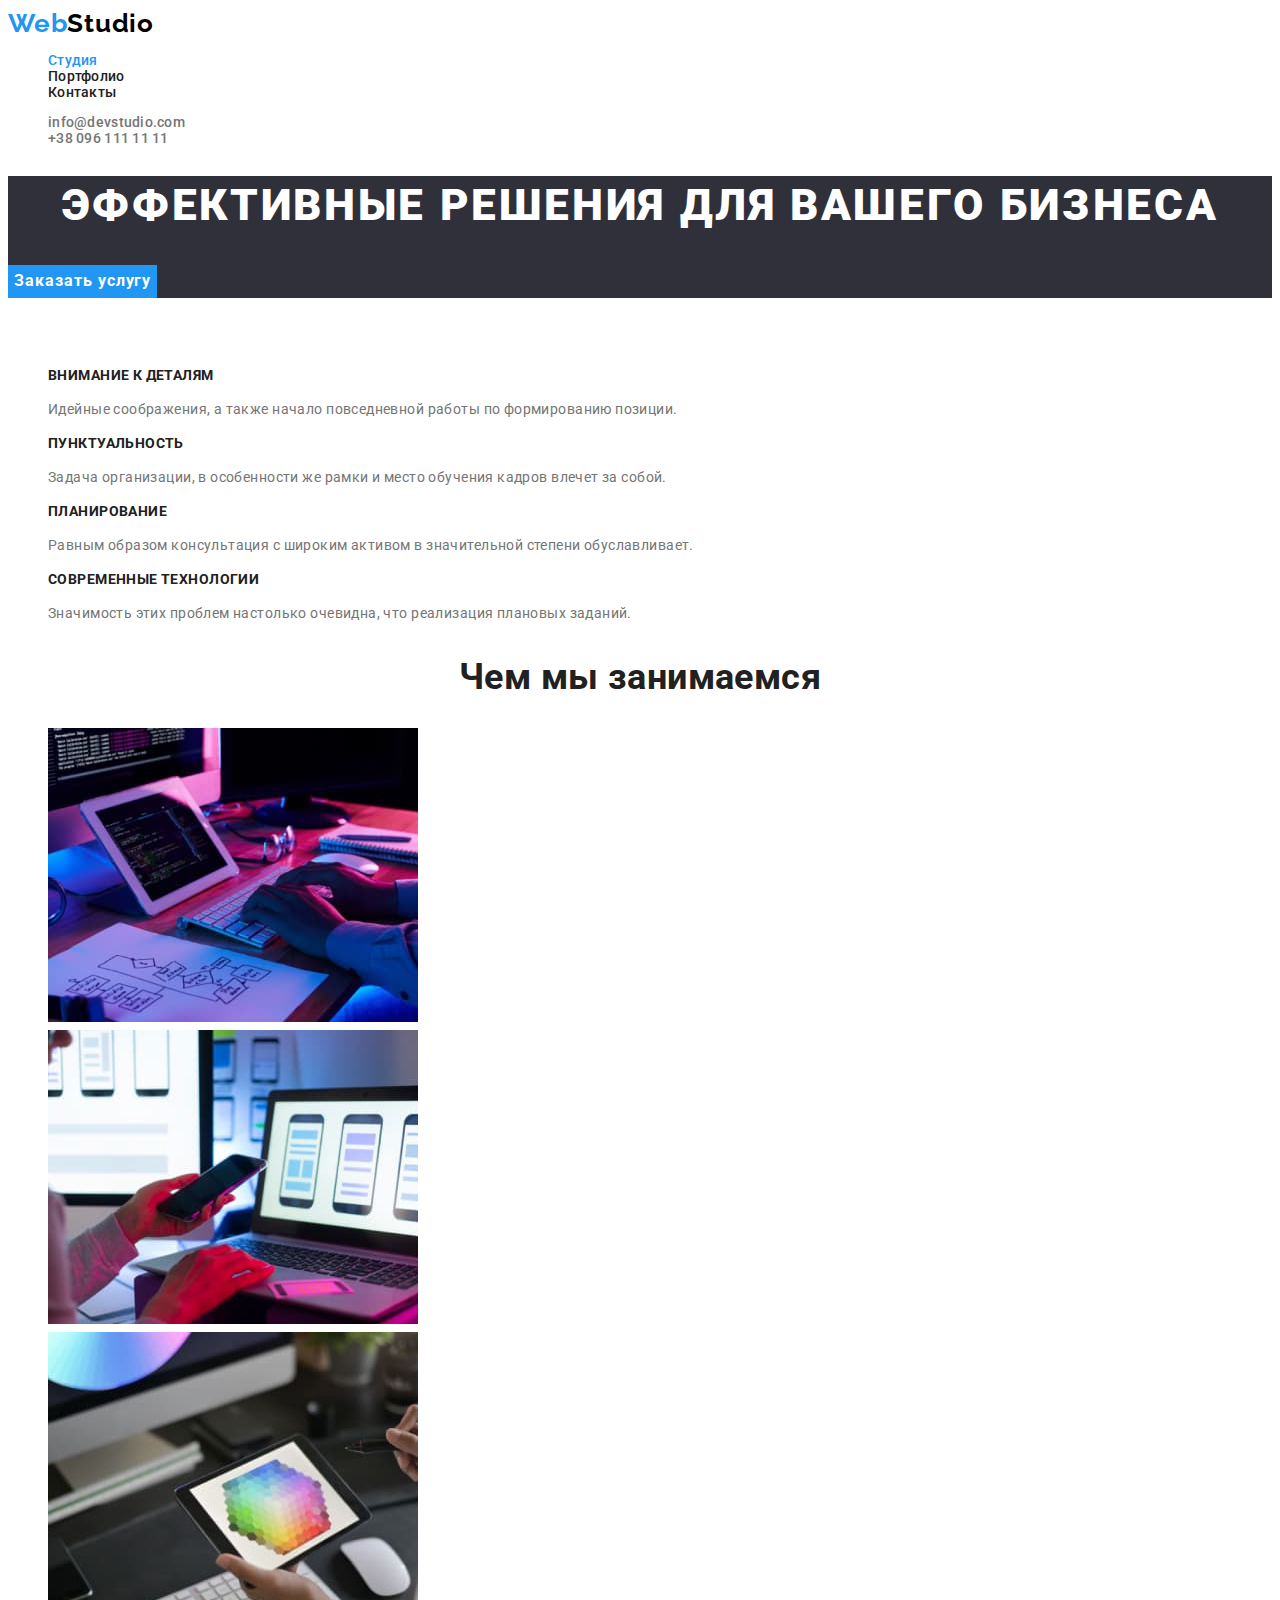
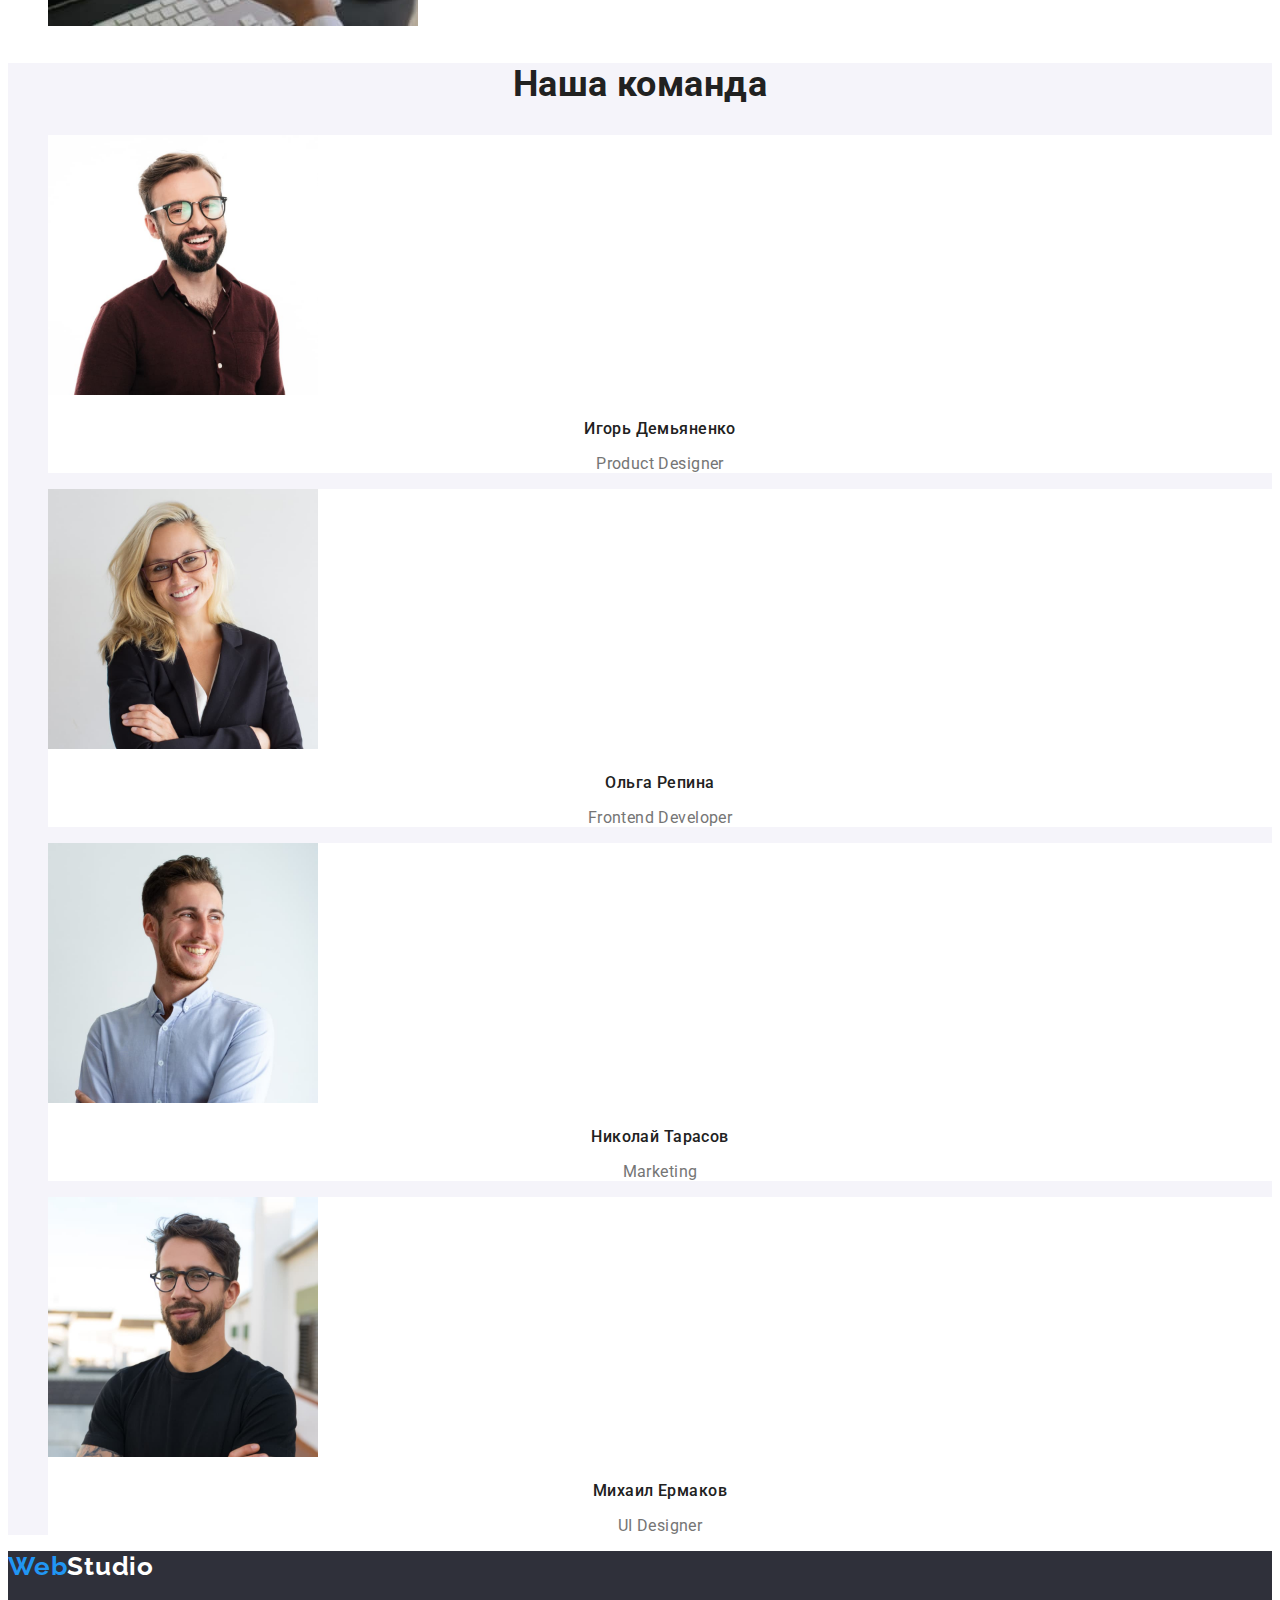
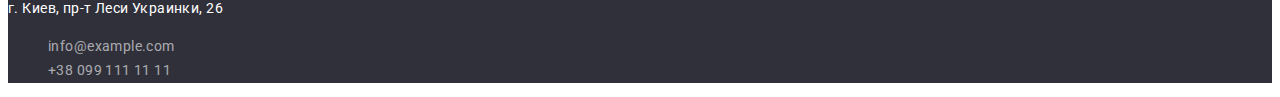
<file: index.html>
<!DOCTYPE html>
<html lang="ru">
  <head>
    <meta charset="UTF-8" />
    <meta http-equiv="X-UA-Compatible" content="IE=edge" />
    <meta name="viewport" content="width=device-width, initial-scale=1.0" />
    <title>Студия</title>
    <!-- ? подключаем шрифты -->
    <link rel="preconnect" href="https://fonts.googleapis.com" />
    <link rel="preconnect" href="https://fonts.gstatic.com" crossorigin />
    <link
      href="https://fonts.googleapis.com/css2?family=Raleway:wght@700&family=Roboto:wght@400;500;700;900&display=swap"
      rel="stylesheet"
    />
    <!-- ? подключаем css -->
    <link rel="stylesheet" href="./css/style.css" />
  </head>

  <body class="body">
    <!-- // header -->
    <header class="header">
      <nav>
        <a href="./index.html" class="logo-link">Web<span class="logo-color">Studio</span></a>

        <ul class="pages-list list">
          <li><a href="./index.html" class="page-link current">Студия</a></li>
          <li><a href="./portfolio.html" class="page-link">Портфолио</a></li>
          <li><a href="" class="page-link">Контакты</a></li>
        </ul>
      </nav>

      <ul class="header-contacts list">
        <li>
          <a href="mailto:info@devstudio.com" class="mail">info@devstudio.com</a>
        </li>

        <li>
          <a href="tel:+380961111111" class="phone">+38 096 111 11 11</a>
        </li>
      </ul>
    </header>

    <!-- // main -->
    <main>
      <!-- / Секция "Герой"  -->
      <section class="hero">
        <h1 class="title">Эффективные решения для вашего бизнеса</h1>
        <button type="button" class="hero-button">Заказать услугу</button>
      </section>
      <!-- / Секция "Преимущества работы с нами."-->
      <section class="features">
        <h2 class="hidden">Преимущества работы с нами.</h2>
        <ul class="list">
          <li>
            <h3 class="features-title">Внимание к деталям</h3>
            <p>Идейные соображения, а также начало повседневной работы по формированию позиции.</p>
          </li>

          <li>
            <h3 class="features-title">Пунктуальность</h3>
            <p>
              Задача организации, в особенности же рамки и место обучения кадров влечет за собой.
            </p>
          </li>

          <li>
            <h3 class="features-title">Планирование</h3>
            <p>
              Равным образом консультация с широким активом в значительной степени обуславливает.
            </p>
          </li>

          <li>
            <h3 class="features-title">Современные технологии</h3>
            <p>Значимость этих проблем настолько очевидна, что реализация плановых заданий.</p>
          </li>
        </ul>
      </section>

      <!-- / Секция "Чем мы занимаемся" -->
      <section class="our-description">
        <h2 class="description-title">Чем мы занимаемся</h2>
        <ul class="list">
          <li>
            <img
              src="./images/img-index/logic.jpg"
              alt="разрабатываем логику проекта"
              width="370"
            />
          </li>

          <li>
            <img
              src="./images/img-index/gadget.jpg"
              alt="разрабатываем адаптивный дизайн"
              width="370"
            />
          </li>

          <li>
            <img
              src="./images/img-index/color.jpg"
              alt="подбираем сочитание цветов к вашей тематики"
              width="370"
            />
          </li>
        </ul>
      </section>

      <!-- / Секция "Наша команда"-->
      <section class="team">
        <h2 class="team-title">Наша команда</h2>
        <ul class="list">
          <li class="team-member">
            <img
              src="./images/img-index/igor.jpg"
              alt="Ведущий специалист - Дизайнер"
              width="270"
            />
            <h3 class="name">Игорь Демьяненко</h3>
            <p lang="en" class="specialization">Product Designer</p>
          </li>

          <li class="team-member">
            <img
              src="./images/img-index/olha.jpg"
              alt="Ведущий специалист - Разработчик"
              width="270"
            />
            <h3 class="name">Ольга Репина</h3>
            <p lang="en" class="specialization">Frontend Developer</p>
          </li>

          <li class="team-member">
            <img src="./images/img-index/nikolai.jpg" alt="Специалист по маркетингу" width="270" />
            <h3 class="name">Николай Тарасов</h3>
            <p lang="en" class="specialization">Marketing</p>
          </li>

          <li class="team-member">
            <img
              src="./images/img-index/mikhail.jpg"
              alt="Ведущий специалист - Дизайнер"
              width="270"
            />
            <h3 class="name">Михаил Ермаков</h3>
            <p lang="en" class="specialization">UI Designer</p>
          </li>
        </ul>
      </section>
    </main>

    <!-- // footer -->
    <footer class="footer">
      <a href="./index.html" class="logo-link">Web<span class="logo-color">Studio</span></a>

      <address class="footer-adress">
        <p>г. Киев, пр-т Леси Украинки, 26</p>

        <ul class="footer-contacts list">
          <li><a href="mailto:info@example.com" class="mail">info@example.com</a></li>
          <li><a href="tel:+380991111111" class="phone">+38 099 111 11 11</a></li>
        </ul>
      </address>
    </footer>
  </body>
</html>
</file>
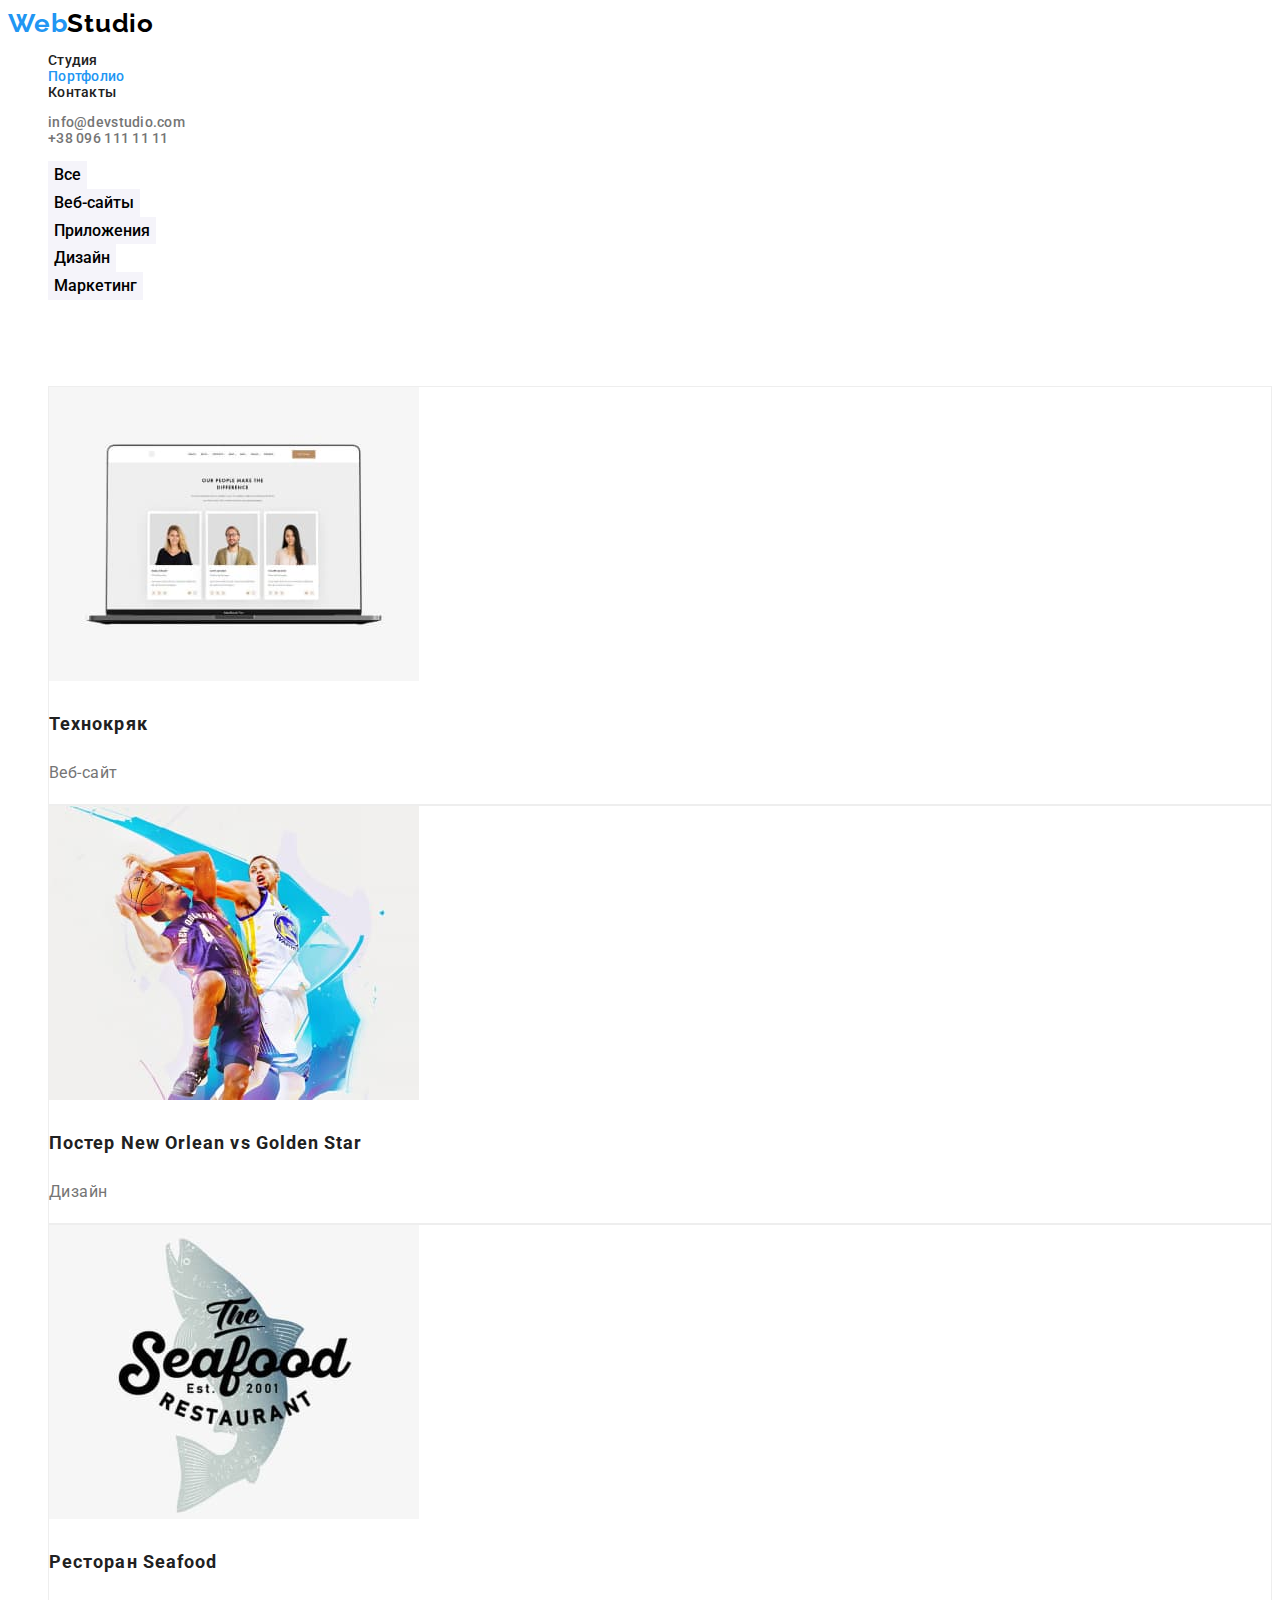
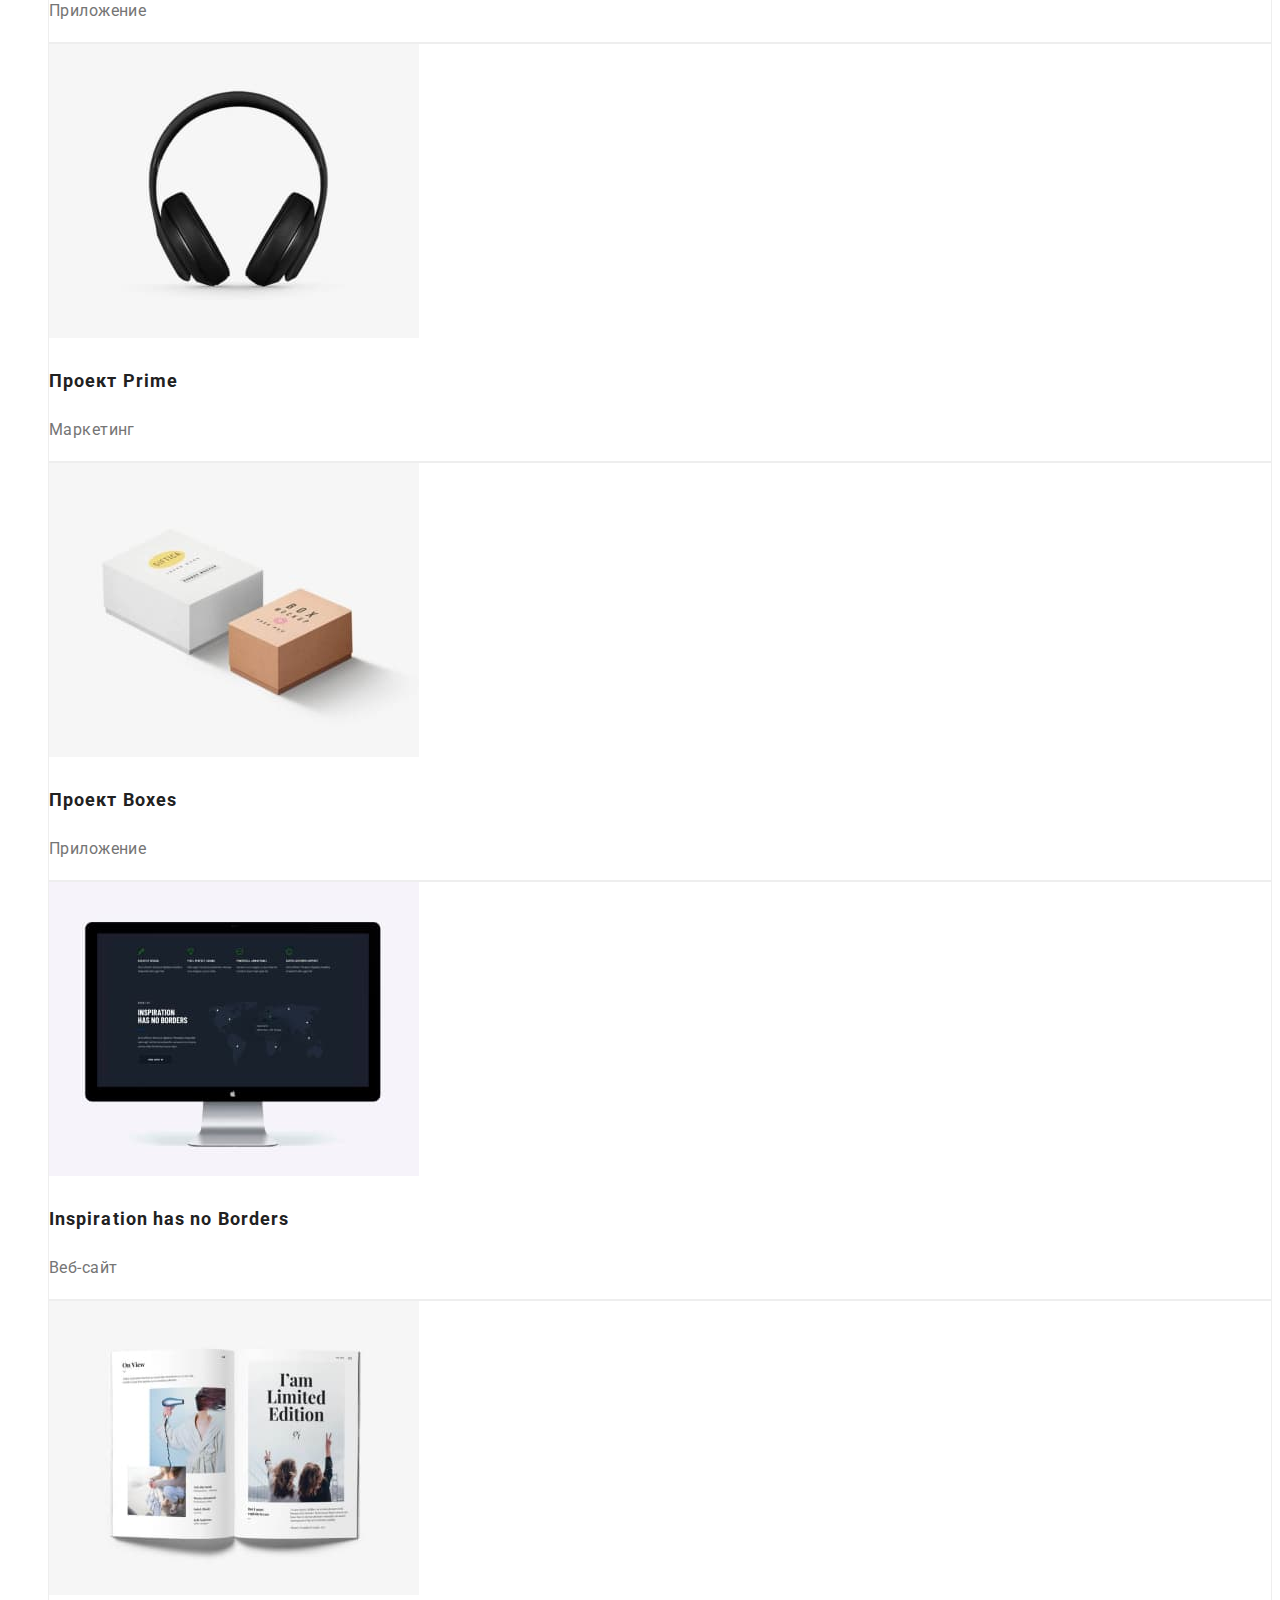
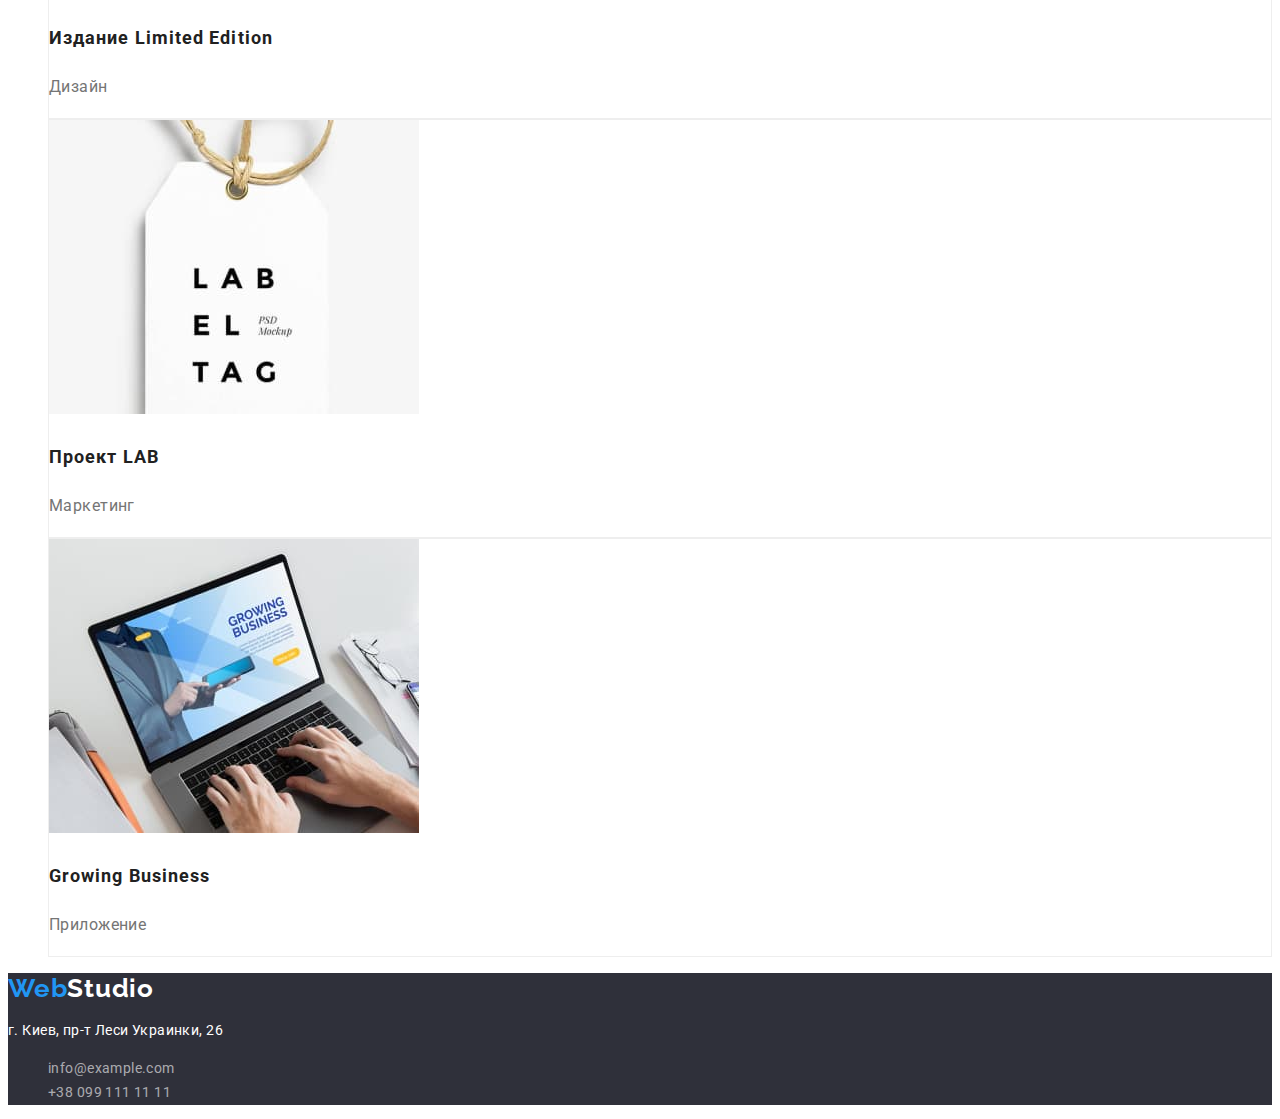
<file: portfolio.html>
<!DOCTYPE html>
<html lang="ru">
  <head>
    <meta charset="UTF-8" />
    <meta http-equiv="X-UA-Compatible" content="IE=edge" />
    <meta name="viewport" content="width=device-width, initial-scale=1.0" />
    <title>Студия</title>
    <!-- ? подключаем шрифты -->
    <link rel="preconnect" href="https://fonts.googleapis.com" />
    <link rel="preconnect" href="https://fonts.gstatic.com" crossorigin />
    <link
      href="https://fonts.googleapis.com/css2?family=Raleway:wght@700&family=Roboto:wght@400;500;700;900&display=swap"
      rel="stylesheet"
    />
    <!-- ? подключаем css -->
    <link rel="stylesheet" href="./css/style.css" />
  </head>

  <body class="body">
    <!-- // header -->
    <header class="header">
      <nav>
        <a href="./index.html" class="logo-link">Web<span class="logo-color">Studio</span></a>

        <ul class="pages-list list">
          <li><a href="./index.html" class="page-link">Студия</a></li>
          <li><a href="./portfolio.html" class="page-link current">Портфолио</a></li>
          <li><a href="" class="page-link">Контакты</a></li>
        </ul>
      </nav>

      <ul class="header-contacts list">
        <li>
          <a href="mailto:info@devstudio.com" class="mail">info@devstudio.com</a>
        </li>

        <li>
          <a href="tel:+380961111111" class="phone">+38 096 111 11 11</a>
        </li>
      </ul>
    </header>

    <!-- // main -->
    <main>
      <!-- / Секция "наши проекты" -->
      <section class="portfolio">
        <ul class="filter-list list">
          <li><button type="button" class="filter-button">Все</button></li>
          <li><button type="button" class="filter-button">Веб-сайты</button></li>
          <li><button type="button" class="filter-button">Приложения</button></li>
          <li><button type="button" class="filter-button">Дизайн</button></li>
          <li><button type="button" class="filter-button">Маркетинг</button></li>
        </ul>

        <h1 class="hidden">Наши проекты</h1>
        <ul class="portfolio-list list">
          <li class="portfolio-card">
            <a href="" class="portfolio-link">
              <img
                src="./images/img-portfolio/tehnocrack.jpg"
                alt="сотрудники компании Технокряк на мониторе ноутбука"
                width="370"
              />
            </a>
            <h2 class="title">Технокряк</h2>
            <p>Веб-сайт</p>
          </li>

          <li class="portfolio-card">
            <a href="" class="portfolio-link">
              <img
                src="./images/img-portfolio/poster.jpg"
                alt="постер баскетбольного матча команд New Orlean vs Golden Star"
                width="370"
              />
            </a>
            <h2 class="title">Постер <span lang="en">New Orlean vs Golden Star</span></h2>
            <p>Дизайн</p>
          </li>

          <li class="portfolio-card">
            <a href="" class="portfolio-link">
              <img
                src="./images/img-portfolio/restaurant.jpg"
                alt="Логотип ресторана Seafood"
                width="370"
              />
            </a>
            <h2 class="title">Ресторан <span lang="en">Seafood</span></h2>
            <p>Приложение</p>
          </li>

          <li class="portfolio-card">
            <a href="" class="portfolio-link">
              <img
                src="./images/img-portfolio/project-prime.jpg"
                alt="Картинка - наушники"
                width="370"
              />
            </a>
            <h2 class="title">Проект <span lang="en">Prime</span></h2>
            <p>Маркетинг</p>
          </li>

          <li class="portfolio-card">
            <a href="" class="portfolio-link">
              <img
                src="./images/img-portfolio/project-boxes.jpg"
                alt="картинка с коробками"
                width="370"
              />
            </a>
            <h2 class="title">Проект Boxes</h2>
            <p>Приложение</p>
          </li>

          <li class="portfolio-card">
            <a href="" class="portfolio-link">
              <img
                src="./images/img-portfolio/inspiration.jpg"
                alt="картинка монитора с графиком"
                width="370"
              />
            </a>
            <h2 class="title" lang="en">Inspiration has no Borders</h2>
            <p>Веб-сайт</p>
          </li>

          <li class="portfolio-card">
            <a href="" class="portfolio-link">
              <img
                src="./images/img-portfolio/limited-edition.jpg"
                alt="картинка развернутой книги"
                width="370"
              />
            </a>
            <h2 class="title">Издание <span lang="en">Limited Edition</span></h2>
            <p>Дизайн</p>
          </li>

          <li class="portfolio-card">
            <a href="" class="portfolio-link">
              <img
                src="./images/img-portfolio/project-lab.jpg"
                alt="бирка компании Lab"
                width="370"
              />
            </a>
            <h2 class="title">Проект <span lang="en">LAB</span></h2>
            <p>Маркетинг</p>
          </li>

          <li class="portfolio-card">
            <a href="" class="portfolio-link">
              <img
                src="./images/img-portfolio/growing-business.jpg"
                alt="на картинке ноутбук с открытым сайтом"
                width="370"
              />
            </a>
            <h2 class="title" lang="en">Growing Business</h2>
            <p>Приложение</p>
          </li>
        </ul>
      </section>
    </main>

    <!-- // footer -->
    <footer class="footer">
      <a href="./index.html" class="logo-link">Web<span class="logo-color">Studio</span></a>

      <address class="footer-adress">
        <p>г. Киев, пр-т Леси Украинки, 26</p>

        <ul class="footer-contacts list">
          <li><a href="mailto:info@example.com" class="mail">info@example.com</a></li>
          <li><a href="tel:+380991111111" class="phone">+38 099 111 11 11</a></li>
        </ul>
      </address>
    </footer>
  </body>
</html>
</file>
<file: css/style.css>
/* /все основные цвета в проекте */
:root {
  --text-footer-primary: #ffffff;
  --text-footer-secondary: rgba(255, 255, 255, 0.6);

  --text-main-primary: #212121;
  --text-main-secondary: #757575;

  --text-accent-primary: #2196f3;
  --text-accent-secondary: #fff;

  --text-footer-logo: #ffffff;
  --text-header-logo: #000000;

  --background-main: #fff;
  --background-hero-footer: #2f303a;
  --background-team: #f5f4fa;
  --background-hero-button: #2196f3;
  --background-hover-hero-button: #188ce8;
  --main-hover-color: #2196f3;
  --background-member-card: #fff;

  /* / цвета для страницы портфолио */
  --portfolio-button-background: #f5f4fa;
  --portfolio-card-border: #eeeeee;
  --portfolio-card-background: #fff;
}
.body {
  font-family: 'Roboto', sans-serif;
  font-size: 14px;
  line-height: 1.71;
  letter-spacing: 0.03em;
  color: var(--text-main-secondary);
  font-family: 'Roboto', 'Segoe UI', Tahoma, Geneva, Verdana, sans-serif;
  background-color: var(--background-main);
}

/* /скрывает заголовки секций */
.hidden {
  visibility: hidden;
}

/* /сбрасываем стиль списка */
.list {
  list-style: none;
}

/* /сбрасываем стиль ссылок в header */
.header a,
.footer a {
  text-decoration: none;
}

/* /применяем общие шрифты к всему хедеру */
.header {
  font-weight: 500;
  font-size: 14px;
  line-height: 1.14;
  letter-spacing: 0.02em;
}

/* /шрифты для лого применяется сразу к футеру и хедеру */
.header .logo-link,
.footer .logo-link {
  font-family: 'Raleway', sans-serif;
  font-weight: 700;
  font-size: 26px;
  line-height: 1.19;
  letter-spacing: 0.03em;
  text-decoration: none;
  color: var(--text-accent-primary);
}

/* /применение второго цвета к части логотипа в хедере */
.header .logo-color {
  color: var(--text-header-logo);
}

/* /задаем цвет ссылок на список страниц */
.page-link {
  color: var(--text-main-primary);
}

/* /цвет ссылок на телефо и почту в хедере */
.header-contacts .mail,
.header-contacts .phone {
  color: var(--text-main-secondary);
}

/* /прописываем наведение для ссылок */
.page-link:hover,
.header-contacts .mail:hover,
.header-contacts .phone:hover,
.footer-contacts .mail:hover,
.footer-contacts .phone:hover {
  color: var(--main-hover-color);
}

.page-link:focus,
.header-contacts .mail:focus,
.header-contacts .phone:focus,
.footer-contacts .mail:focus,
.footer-contacts .phone:focus {
  color: var(--main-hover-color);
}

/* //стили к мейн */
/* /описание секции герой */
.hero {
  background-color: var(--background-hero-footer);
}

.hero .title {
  font-weight: 900;
  font-size: 44px;
  line-height: 1.36;
  text-align: center;
  letter-spacing: 0.06em;
  text-transform: uppercase;
  color: var(--text-accent-secondary);
}
/* /стили к кнопке в герое */
.hero-button {
  border: none;
  color: var(--text-accent-secondary);
  background-color: var(--background-hero-button);
  cursor: pointer;
  font-weight: 700;
  font-size: 16px;
  line-height: 1.88;
  letter-spacing: 0.06em;
  font-family: inherit;
}

.hero-button:focus,
.hero-button:hover {
  color: var(--text-accent-secondary);
  background-color: var(--background-hover-hero-button);
}
/* /стили секции наши преимущества */
.features .features-title {
  font-size: inherit;
  line-height: 1.14;
  text-transform: uppercase;
  color: var(--text-main-primary);
}
/* /стили к секции чем мы занимаемся */
.our-description .description-title {
  font-size: 36px;
  line-height: 1.17;
  text-align: center;
  color: var(--text-main-primary);
}
/* /стили для секции наша команда */
.team {
  background-color: var(--background-team);
}
.team .team-member {
  background-color: var(--background-member-card);
}
.team-title {
  font-size: 36px;
  line-height: 1.17;
  text-align: center;
  color: var(--text-main-primary);
}

.team-member .name {
  font-weight: 500;
  font-size: 16px;
  line-height: 1.19;
  text-align: center;
  color: var(--text-main-primary);
}

.team-member .specialization {
  font-size: 16px;
  line-height: 1.19;
  text-align: center;
}
/* //Стили к футеру */
/* /применение второго цвета к части логотипа в футере */
.footer .logo-color {
  color: var(--text-footer-logo);
}
.footer {
  background-color: var(--background-hero-footer);
}

.footer-adress {
  color: var(--text-footer-primary);
  font-style: normal;
}

.footer-contacts .mail,
.footer-contacts .phone {
  color: var(--text-footer-secondary);
}

/* // стили к странице портфолио */
/* / стили к фильтру с кнопками */
.filter-button {
  font-weight: 500;
  font-size: 16px;
  line-height: 1.62;
  text-align: center;
  background-color: var(--portfolio-button-background);
  cursor: pointer;
  border: none;
  font-family: inherit;
}

.filter-button:hover,
.filter-button:focus {
  background-color: var(--main-hover-color);
  color: var(--text-accent-secondary);
}

/* /секция наши проекты */
.portfolio-card {
  background-color: var(--portfolio-card-background);
  border: 1px solid var(--portfolio-card-border);
}
.portfolio-list {
  font-size: 16px;
  line-height: 1.88;
}
.portfolio-card .title {
  font-size: 18px;
  line-height: 2;
  letter-spacing: 0.06em;
  color: var(--text-main-primary);
}

/* временный стиль текузей страницы */
.body .current {
  color: var(--text-accent-primary);
}
</file>
